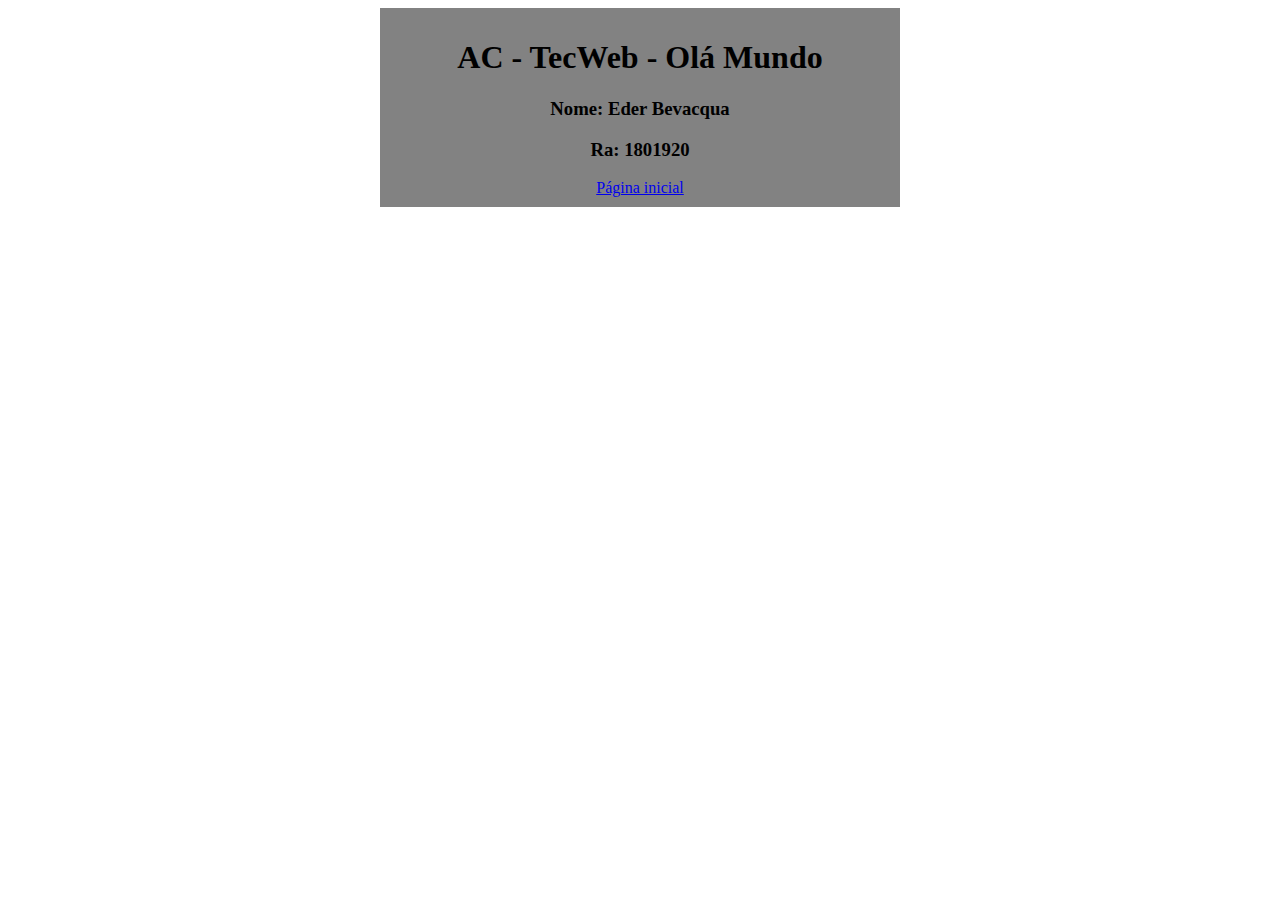
<file: paginaEB.html>
﻿<!DOCTYPE html>
<html lang="pt-br">
<head>
    <meta charset="UTF-8">
    <link rel="stylesheet" type="text/css" media="screen" href="css/style.css" />
    <meta name="viewport" content="width=device-width, initial-scale=1.0">
    <meta http-equiv="X-UA-Compatible" content="ie=edge">
    <title>EB - html</title>
</head>
<body>
    <div id="geral">
        <p><h1>AC - TecWeb - Olá Mundo</h1></p>
        <p><h3>Nome: Eder Bevacqua</h3></p>
        <p><h3>Ra: 1801920</h3></p>
        <a href="index.html">Página inicial</a>
    </div>
</body>
</html>
</file>
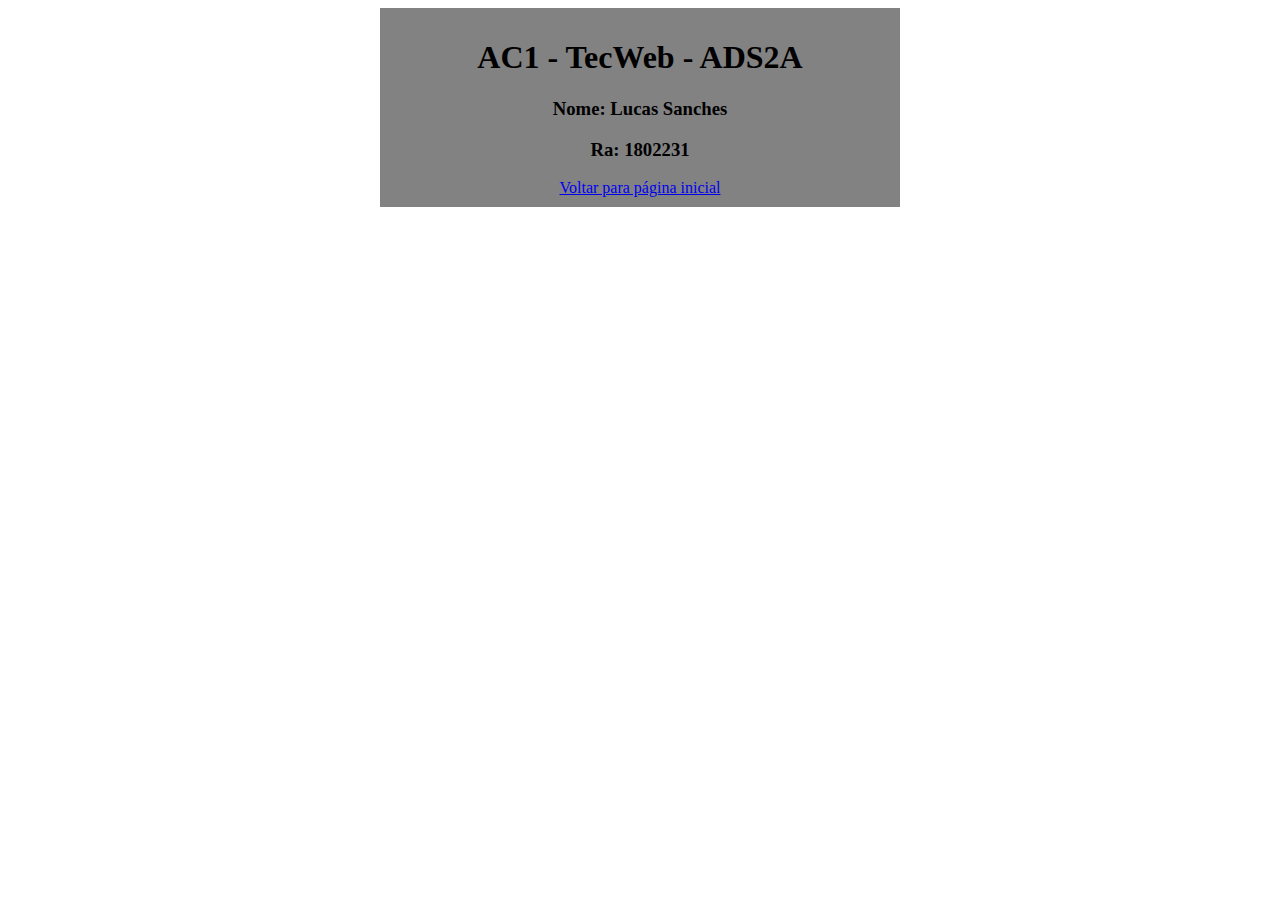
<file: paginaLS.html>
<!DOCTYPE html>
<html lang="en">
<head>
    <meta charset="UTF-8">
    <link rel="stylesheet" type="text/css" media="screen" href="css/style.css" />
    <meta name="viewport" content="width=device-width, initial-scale=1.0">
    <meta http-equiv="X-UA-Compatible" content="ie=edge">
    <title>Pagina Lucas Sanches</title>
</head>
<body>
    <div id="geral">
        <p><h1>AC1 - TecWeb - ADS2A </h1></p>
        <p><h3>Nome: Lucas Sanches</h3></p>
        <p><h3>Ra: 1802231</h3></p>
        <a href="https://dgmolina.github.io/AcDevOps_TecWeb/">Voltar para página inicial</a>
    </div>
</body>
</html>
</file>
<file: css/style.css>
#principal {
    background: rgba(0, 0, 0, 0.49);
    padding: 10px 10px 10px 10px;
    margin: 0 auto;
    width: 700px;
    text-align: center;
}

    #principal h1 {
        
    }

ul {
    list-style-type: none;
    padding: 0;
    margin: 0;

}
li {
    padding: 5px;
}    
    li a{
        text-decoration:none;
        color:black;
    }
        #menu a:hover {
            background-color: #ffffff;
            padding:5px;

        }

#geral {
    text-align: center;
    background: rgba(0, 0, 0, 0.49);
    padding: 10px 10px 10px 10px;
    margin:0 auto;
    width:500px;
}
</file>
